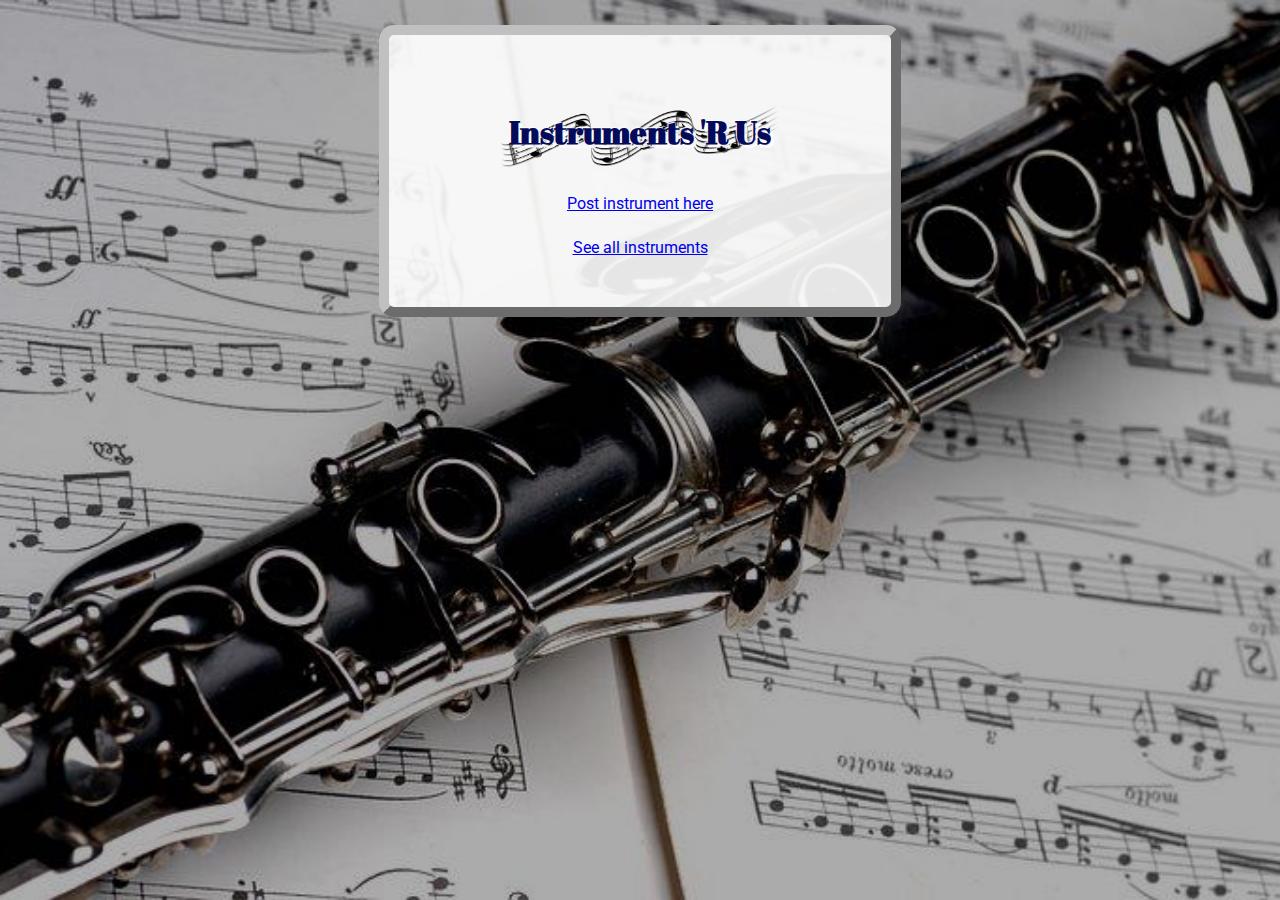
<file: index.html>
<!DOCTYPE html>
<html lang="en">
<head>
    <meta charset="UTF-8">
    <meta name="viewport" content="width=device-width, initial-scale=1.0">
    <meta http-equiv="X-UA-Compatible" content="ie=edge">
    <title>Instruments 'R Us</title>
    <link rel="stylesheet" href="./src/styles.css">
    <link rel="stylesheet" href="./src/home.css">
</head>
<body>
    <main>
        <div class="note-background">
            <h1 id="title-header">Instruments 'R Us</h1>
        </div>
        <section>
            <a href="entry-form.html">Post instrument here</a>
        </section>
        <section>
            <a href="instrument-table.html">See all instruments</a>
        </section>
    </main>
</body>
</html>
</file>
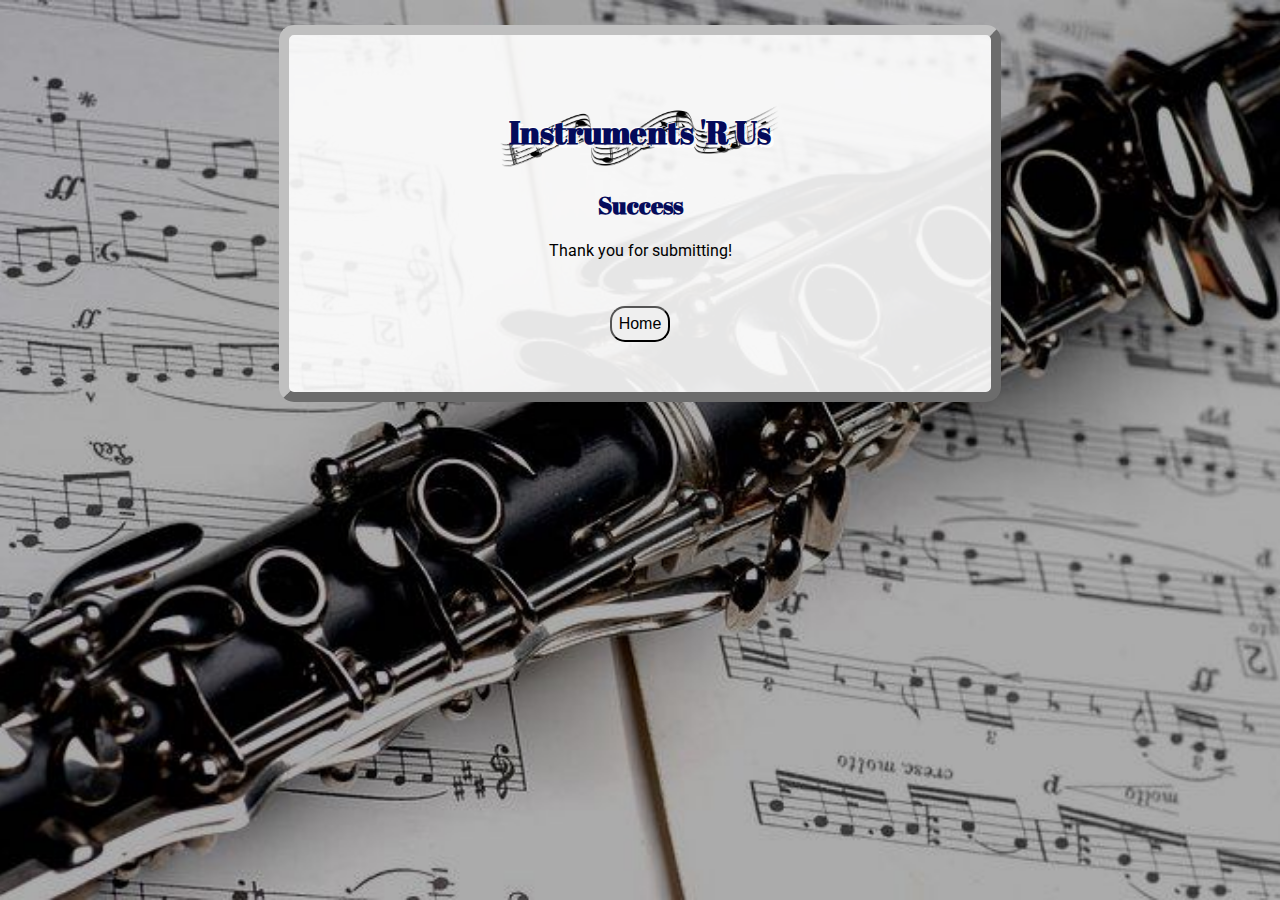
<file: entry-form-submit.html>
<!DOCTYPE html>
<html lang="en">
<head>
    <meta charset="UTF-8">
    <meta name="viewport" content="width=device-width, initial-scale=1.0">
    <meta http-equiv="X-UA-Compatible" content="ie=edge">
    <title>Successful Submit</title>
    <link rel="stylesheet" href="./src/styles.css">
    <link rel="stylesheet" href="./src/entry-form-submit.css">
</head>
<body>
    <main>
        <div class="note-background">
            <h1 id="title-header">Instruments 'R Us</h1>
        </div>
        <h2>Success</h2>
        <p>Thank you for submitting!</p>
        <a href="./index.html"><button>Home</button></a>
    </main>
</body>
</html>
</file>
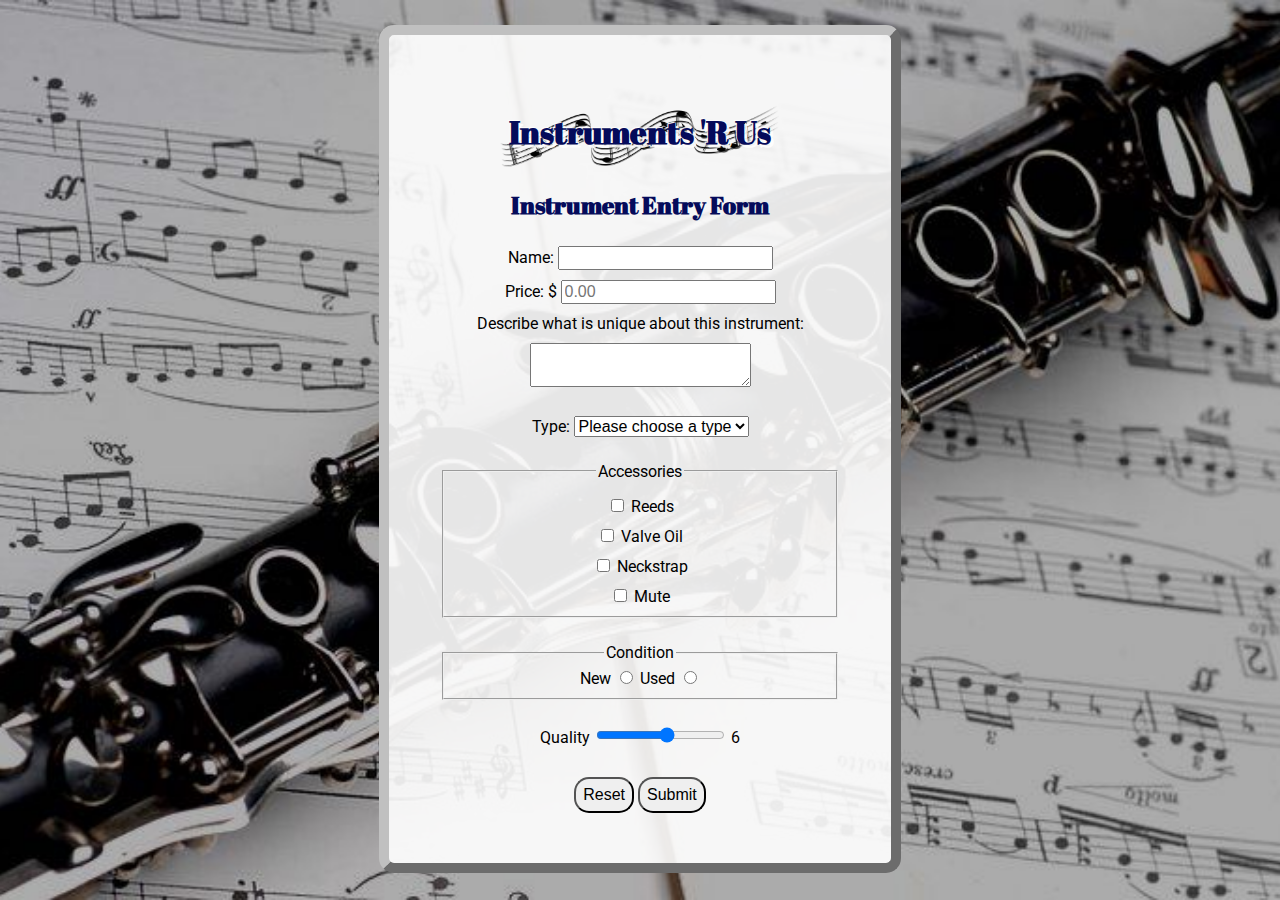
<file: entry-form.html>
<!DOCTYPE html>
<html lang="en">
<head>
    <meta charset="UTF-8">
    <meta name="viewport" content="width=device-width, initial-scale=1.0">
    <meta http-equiv="X-UA-Compatible" content="ie=edge">
    <title>Instrument Entry Form</title>
    <link rel="stylesheet" href="./src/styles.css">
    <link rel="stylesheet" href="./src/entry-form.css">
</head>
<body>
    <main>
        <div class="note-background">
            <h1 id="title-header">Instruments 'R Us</h1>
        </div>
        <form id='instrument-form'>
            <h2>Instrument Entry Form</h2>
            <section>
                <div class="top-space">
                    <label for="name">Name: </label>
                    <input id="name" type="text" name="name" required>
                </div>
                <div class="top-space">
                    <label for="price">Price: $</label>
                    <input id="price" type="number" step='0.01' placeholder='0.00' name="price" required>
                </div>
                <div class="top-space">
                    <label for="description">Describe what is unique about this instrument: </label>
                    <textarea id="description" class="top-space" name="description" required></textarea>
                </div>
            </section>
            <section>
                <label for="instrument-family">Type: </label>
                <select id="instrument-family" name="instrument-family" required>
                    <option name="" value="" hidden disabled selected>Please choose a type</option>
                    <option name="woodwind">Woodwind</option>
                    <option name="brass">Brass</option>
                    <option name="percussion">Percussion</option>
                    <option name="string">String</option>
                    <option name="other">Other</option>
                </select>
            </section>
            <section id="accessories">
                <fieldset>
                    <legend>Accessories</legend>
                        <div class="top-space">
                            <input name="accessory" type="checkbox" value="reeds" id="reeds">
                            <label for="reeds">Reeds</label>
                        </div>
                        <div class="top-space">
                            <input name="accessory" type="checkbox" value="valve-oil" id="valve-oil">
                            <label for="valve-oil">Valve Oil</label>
                        </div>
                        <div class="top-space">
                            <input name="accessory" type="checkbox" value="neckstrap" id="neckstrap">
                            <label for="neckstrap">Neckstrap</label>
                        </div>
                        <div class="top-space">
                            <input name="accessory" type="checkbox" value="mute" id="mute">
                            <label for="mute">Mute</label>
                        </div>
                </fieldset>
            </section>
            <section>
                <fieldset>
                    <legend>
                        Condition
                    </legend>
                    <label for="new">New</label>
                    <input type="radio" name="condition" id="new" value="new" required>
                    <label for="used">Used</label>
                    <input type="radio" name="condition" id="used" value="used" required>
                </fieldset>
            </section>
            <section>
                <label for="quality">Quality</label>
                <input id="quality" name="quality" type="range" min="1" max="10">
                <span id="slider-value"></span>
            </section>
            <button type="reset">
                Reset
            </button>
            <button>Submit</button>
        </form>
    </main>
    <script type="module" src="./src/entry-form.js"></script>
</body>
</html>
</file>
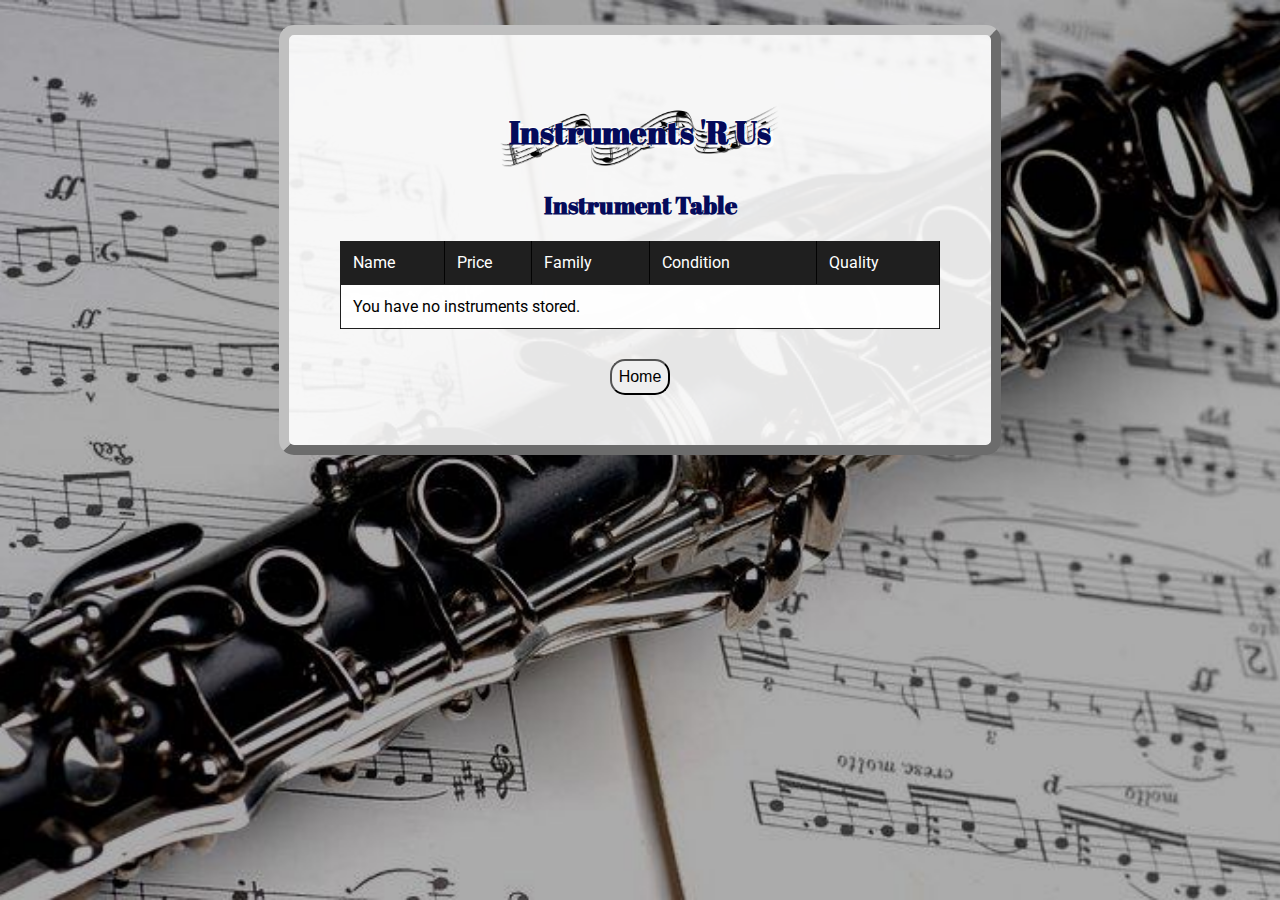
<file: instrument-table.html>
<!DOCTYPE html>
<html lang="en">
<head>
    <meta charset="UTF-8">
    <meta name="viewport" content="width=device-width, initial-scale=1.0">
    <meta http-equiv="X-UA-Compatible" content="ie=edge">
    <title>Instrument Table</title>
    <link rel="stylesheet" href="./src/styles.css">
    <link rel="stylesheet" href="./src/instrument-table.css">
</head>
<body>
    <main>
        <div class="note-background">
            <h1 id="title-header">Instruments 'R Us</h1>
        </div>
    <h2>Instrument Table</h2>
    <table>
        <thead>
            <tr>
                <td>Name</td>
                <td>Price</td>
                <td>Family</td>
                <td>Condition</td>
                <td>Quality</td>
            </tr>
        </thead>
        <tbody id="table-body">
        </tbody>
    </table>
    <a href="./index.html"><button>Home</button></a>
    </main>
    <script src='./src/instrument-table.js' type="module"></script>
</body>
</html>
</file>
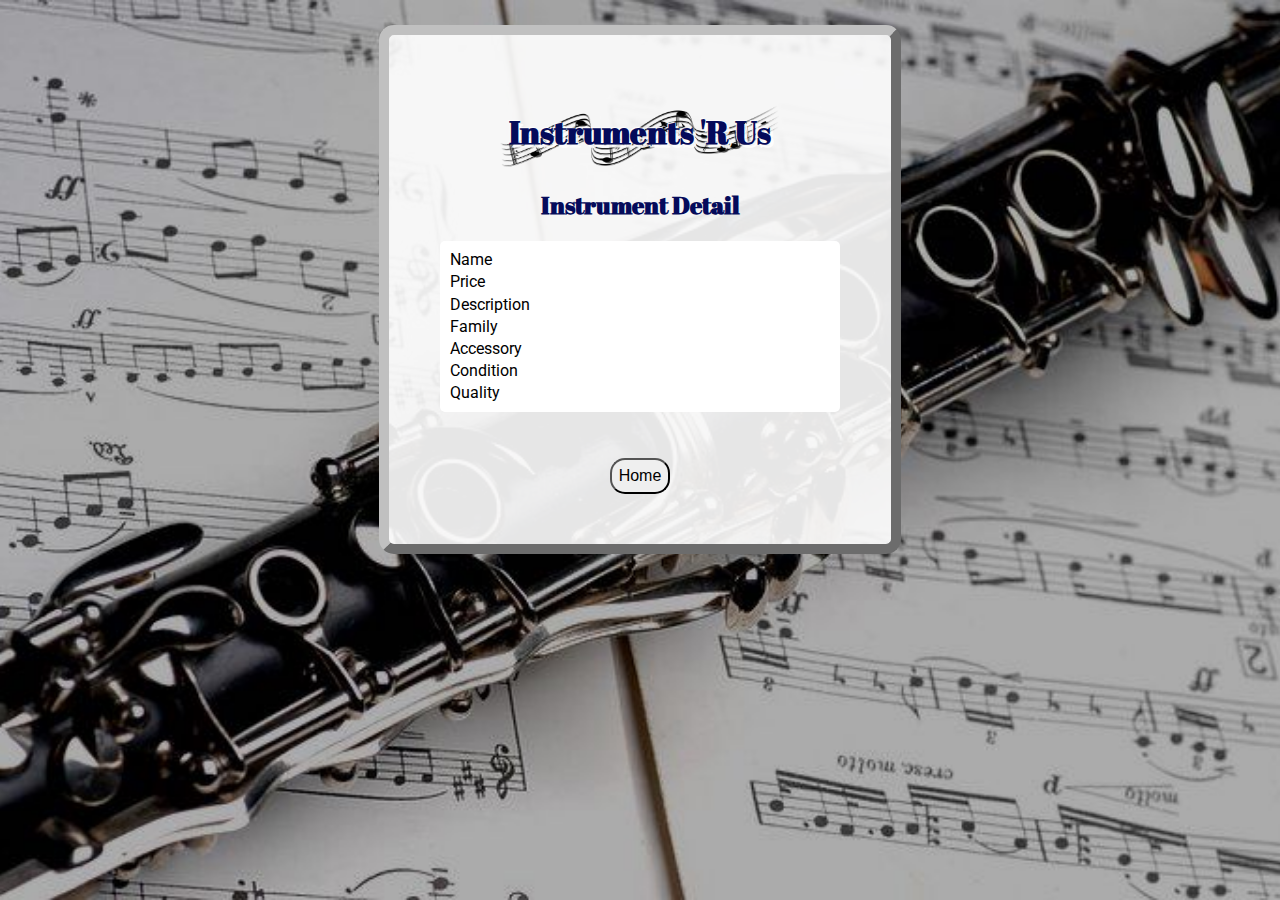
<file: product-detail.html>
<!DOCTYPE html>
<html lang="en">
<head>
    <meta charset="UTF-8">
    <meta name="viewport" content="width=device-width, initial-scale=1.0">
    <meta http-equiv="X-UA-Compatible" content="ie=edge">
    <title>Instrument Detail</title>
    <link rel="stylesheet" href="./src/styles.css">
    <link rel="stylesheet" href="./src/product-detail.css">
</head>
<body>
    <main>
        <div class="note-background">
            <h1 id="title-header">Instruments 'R Us</h1>
        </div>
        <h2>Instrument Detail</h2>
        <dl>
            <dt>Name</dt>
            <dd id="name"></dd>

            <dt>Price</dt>
            <dd id="price"></dd>

            <dt>Description</dt>
            <dd id="description"></dd>

            <dt>Family</dt>
            <dd id="instrument-family"></dd>

            <dt>Accessory</dt>
            <dd id="accessory"></dd>

            <dt>Condition</dt>
            <dd id="condition"></dd>

            <dt>Quality</dt>
            <dd id="quality"></dd>
        </dl>
        <a href="./index.html"><button>Home</button></a>
    </main>
    <script type="module" src="src/product-detail.js"></script>
</body>
</html>
</file>
<file: src/styles.css>
@import url('https://fonts.googleapis.com/css?family=Abril+Fatface|Roboto');

body {
    text-align: center;
    font-family: 'Roboto', sans-serif;
    background-image: url('../assets/clarinet.jpg');
    background-size: cover;
    background-attachment: fixed;
    background-position: center;
    background-repeat: no-repeat;
}

main {
    background-color: rgba(255, 255, 255, .9);
    border-radius: 15px;
    padding: 4%;
    border: 10px outset silver;
}

section {
    margin-top: 25px;
}

h1 {
    text-shadow:
        3px 3px 0  rgba(255, 255, 255, .9),
      -1px -1px 0  rgba(255, 255, 255, .9)
}

h1, h2 {
    color: rgb(5, 11, 91);
    font-family: 'Abril Fatface', cursive;
}

img {
    display: block;
    margin: 0px auto;
}

button {
    margin-top: 30px;
    font-size: 16px;
}

.note-background {
    background-image: url('../assets/notes.png');
    background-size: 280px 100px;
    background-repeat: no-repeat;
    height: 80px;
    padding-top: 3px;
    width: 280px;
    margin: auto; 
}

button {
    border-radius: 15px;
    padding: 7px;
    cursor: pointer;
}
</file>
<file: src/home.css>
main {
    margin: 2% auto;
    max-width: 400px;
}
</file>
<file: src/entry-form-submit.css>
main {
    margin: 2% auto;
    max-width: 600px;
}
</file>
<file: src/entry-form.css>
select, input, textarea {
    font-size: 16px;
}

.top-space {
    margin-top: 10px;
}

main {
    margin: 2% auto;
    max-width: 400px;
}
</file>
<file: src/instrument-table.css>
table {
    background: rgb(255, 255, 255, 0.9);
    width: 100%;
    max-width: 600px;
    margin: auto;
    border-collapse: collapse;
    border-bottom: rgba(0, 0, 0, 0.878) 1px solid;
    border-right: rgba(0, 0, 0, 0.878) 1px solid;
}

thead {
    background: rgba(0, 0, 0, 0.878);
    color: white;
}

td {
    padding: 2%;
    text-align: left;
    border-left: rgba(0, 0, 0, 0.878) 1px solid;
}

tr:nth-child(even) {
    background: rgba(223, 223, 223, 0.9);
}

main {
    margin: 2% auto;
    max-width: 600px;
}

.border-around {
    border: rgba(0, 0, 0, 0.878) 1px solid;
}
</file>
<file: src/product-detail.css>
dl {
    display: grid;
    grid-template-columns: max-content 1fr;
    text-align: left;
    background-color: white;
    border-radius: 5px;
    padding: 2%;
}

dt, dd {
    display: inline-block;
    padding: 2%;
}

main {
    margin: 2% auto;
    max-width: 400px;
}
</file>
